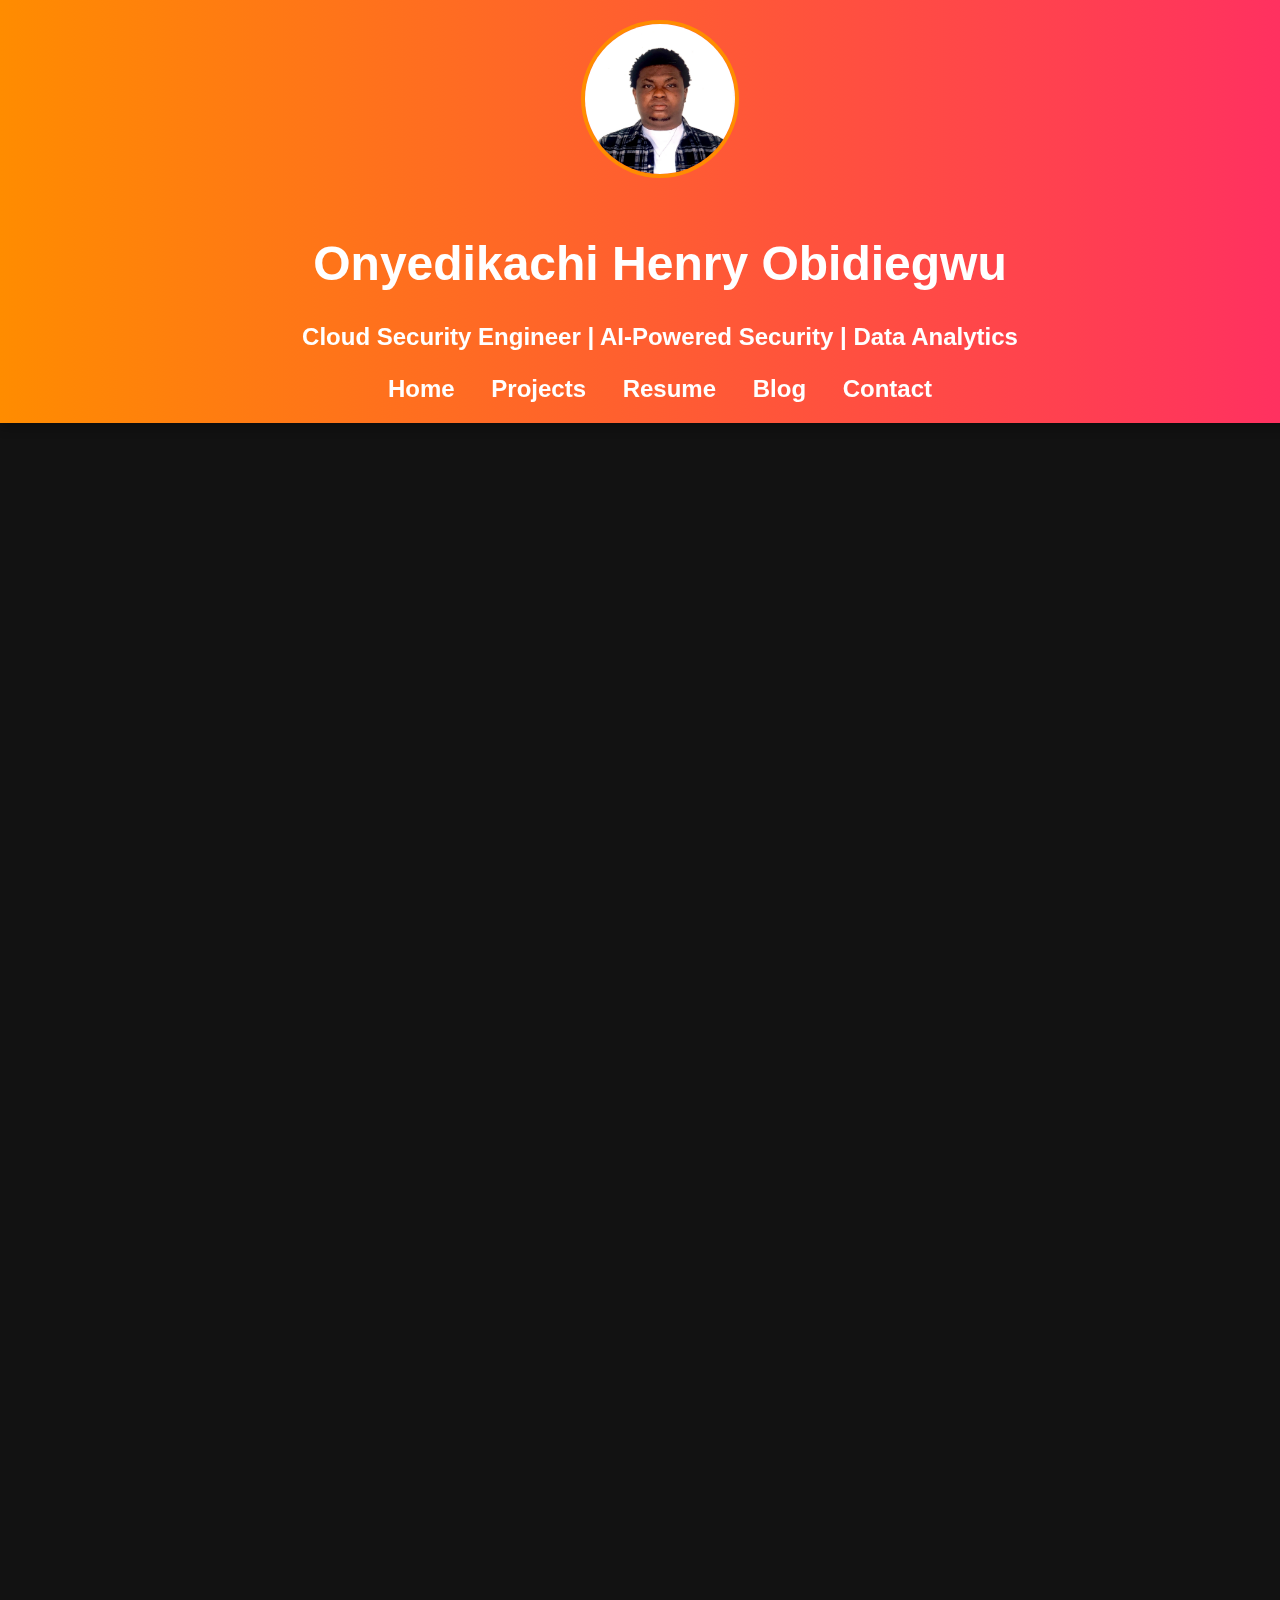
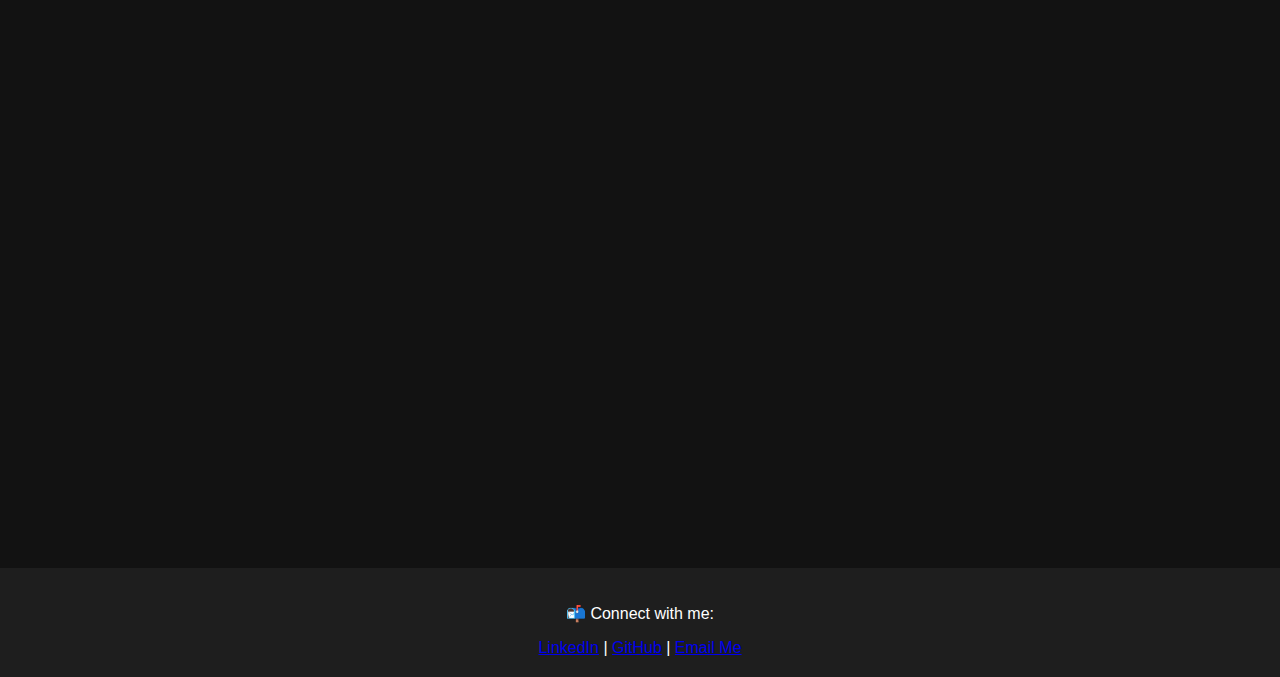
<file: index.html>
<!DOCTYPE html>
<html lang="en">
<head>
    <meta charset="UTF-8">
    <meta name="viewport" content="width=device-width, initial-scale=1.0">
    <title>Onyedikachi Henry | Cloud Security & AI</title>
    
    <!-- SEO Meta Tags -->
    <meta name="description" content="Onyedikachi Henry Obidiegwu - Cloud Security Engineer specializing in AI-driven threat detection, AWS Security, and DevSecOps.">
    <meta name="keywords" content="Cloud Security, AI Security, AWS, Cybersecurity, Zero Trust, DevSecOps, AI-powered Anomaly Detection">
    <meta name="author" content="Onyedikachi Henry Obidiegwu">
    
    <!-- Open Graph for Social Media Sharing -->
    <meta property="og:title" content="Onyedikachi Henry | Cloud Security & AI">
    <meta property="og:description" content="Cloud Security Engineer | AI-Powered Security | Data Analytics">
    <meta property="og:image" content="assets/profile.jpg">
    <meta property="og:type" content="website">
    
    <!-- Stylesheet -->
    <link rel="stylesheet" href="style.css">
    
    <!-- JavaScript -->
    <script defer src="script.js"></script>
    <script defer src="blog.js"></script>
</head>

<body>

<header>
    <div class="header-content">
        <img src="assets/profile.jpg" alt="Onyedikachi Henry" class="profile-pic">
        <div class="header-text">
            <h1>Onyedikachi Henry Obidiegwu</h1>
            <p>Cloud Security Engineer | AI-Powered Security | Data Analytics</p>
            <nav>
                <a href="index.html">Home</a>
                <a href="projects.html">Projects</a>
                <a href="resume.html">Resume</a>
                <a href="blog.html">Blog</a>
                <a href="contact.html">Contact</a>
            </nav>
        </div>
    </div>
</header>

<!-- PROFILE SECTION -->
<section id="about">
    <div class="container">
        <h2>My Journey in Cybersecurity & AI</h2>
        <p>
            From my early days as a <strong>Biochemistry graduate</strong> to becoming a <strong>Cybersecurity & AI Researcher</strong>,  
            my journey has been fueled by a relentless drive to solve complex security challenges with cutting-edge technology.  
        </p>
        
        <p>
            As a <strong>Cloud Security Engineer in training</strong>, I specialize in <strong>Zero Trust Security, Threat Detection,  
            and AI-powered anomaly detection</strong>. My expertise spans <strong>AWS, Terraform, Kubernetes</strong>,  
            and compliance frameworks like <strong>NIST, ISO 27001, and SOC2</strong>.
        </p>

        <h3>Key Projects:</h3>
        <ul>
            <li>🔹 <strong>Drauig BMS</strong> – AI-driven border management system for Nigeria</li>
            <li>🔹 <strong>Zero Trust Cloud Security Implementation</strong></li>
            <li>🔹 <strong>AI-Powered Anomaly Detection in Financial Transactions</strong></li>
        </ul>

        <p>
            I am also building an <strong>AI-powered trading bot</strong>, integrating <strong>sentiment analysis, fundamental data,  
            and hybrid trading strategies</strong>.
        </p>

        <h3>My Goal:</h3>
        <p>
            To become a <strong>Cloud Security Architect</strong>, pioneering AI-integrated security solutions  
            that redefine how we protect cloud infrastructures.
        </p>

        <p>Let’s build the future of secure, AI-driven ecosystems. 🚀</p>
    </div>
</section>

<!-- CERTIFICATIONS SECTION -->
<section id="certifications">
    <div class="container">
        <h2>Certifications</h2>
        <div class="certification-list">

            <div class="cert-card">
                <img src="assets/ISC2 CC.png" alt="ISC2 Certified in Cybersecurity (CC)">
                <h3>ISC2 Certified in Cybersecurity (CC)</h3>
                <p>🔹 Mastered security principles, access controls, and threat management.</p>
            </div>

            <div class="cert-card">
                <img src="assets/google-ai.jpg" alt="Google AI Essentials">
                <h3>Google AI Essentials</h3>
                <p>🔹 Hands-on AI/ML concepts, data training, and model deployment.</p>
            </div>

            <div class="cert-card">
                <img src="assets/AWS-security.png" alt="AWS Security">
                <h3>AWS Certified Security – Specialty (In Progress)</h3>
                <p>🔹 Specializing in cloud security, IAM, and compliance frameworks.</p>
            </div>

            <div class="cert-card">
                <img src="assets/security-plus.png" alt="CompTIA Security+">
                <h3>CompTIA Security+ (Planned)</h3>
                <p>🔹 Developing expertise in risk management, cryptography, and security operations.</p>
            </div>

        </div>
    </div>
</section>

<!-- FOOTER -->
<footer>
    <div class="footer-content">
        <p>📬 Connect with me:</p>
        <a href="https://www.linkedin.com/in/onyedikachi-obidiegwu-17068b238" target="_blank">LinkedIn</a> |  
        <a href="https://github.com/LeonardKachi" target="_blank">GitHub</a> |  
        <a href="mailto:henryleo480@gmail.com">Email Me</a>
    </div>
</footer>

</body>
</html>
</file>
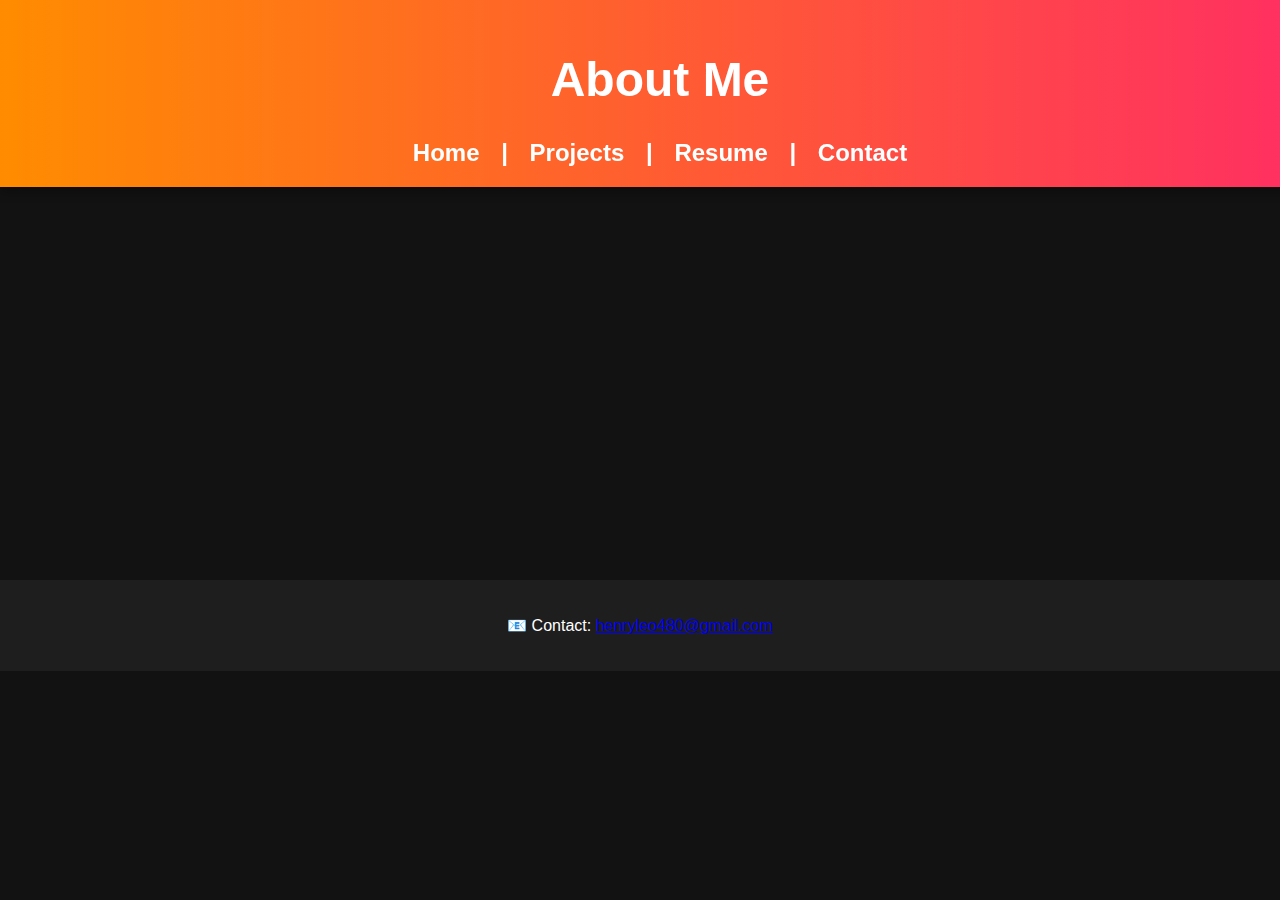
<file: about.html>
<!DOCTYPE html>
<html lang="en">
<head>
    <meta charset="UTF-8">
    <title>About - Onyedikachi Henry</title>
    <link rel="stylesheet" href="style.css">
</head>
<script src="./script.js"></script>
<script src="./blog.js"></script>

<body>
<header>
    <h1>About Me</h1>
    <nav>
        <a href="index.html">Home</a> | <a href="projects.html">Projects</a> | <a href="resume.html">Resume</a> | <a href="contact.html">Contact</a>
    </nav>
</header>

<section id="about">
    <div class="container">
        <h2>My Journey in Cybersecurity & AI</h2>
        <p>
            From my early days as a Biochemistry graduate to becoming a **Cybersecurity & AI Researcher**,  
            my journey has been fueled by a relentless drive to solve complex security challenges with cutting-edge technology.  
        </p>
        
        <p>
            As a **Cloud Security Engineer in training**, I specialize in **Zero Trust Security, Threat Detection,  
            and AI-powered anomaly detection**. My expertise spans **AWS, Terraform, Kubernetes**,  
            and compliance frameworks like **NIST, ISO 27001, and SOC2**.
        </p>

        <p>
            I’ve worked on groundbreaking projects, including:  
            <ul>
                <li>🔹 **Drauig BMS** – AI-driven border management system for Nigeria</li>
                <li>🔹 **Zero Trust Cloud Security Implementation**</li>
                <li>🔹 **AI-Powered Anomaly Detection in Financial Transactions**</li>
            </ul>
        </p>

        <p>
            Passionate about security automation, I am currently expanding my skills in **Terraform & Kubernetes**,  
            while building an **AI-powered trading bot** that integrates **sentiment analysis, fundamental data,  
            and hybrid trading strategies**.
        </p>

        <p>
            My ultimate goal? To become a **Cloud Security Architect**, driving AI-integrated security solutions  
            that redefine how we protect cloud infrastructures.
        </p>

        <p>
            Let’s build the future of secure, AI-driven ecosystems. 🚀
        </p>
    </div>
</section>


<footer>
    <p>📧 Contact: <a href="mailto:henryleo480@gmail.com">henryleo480@gmail.com</a></p>
</footer>

</body>
</html>
</file>
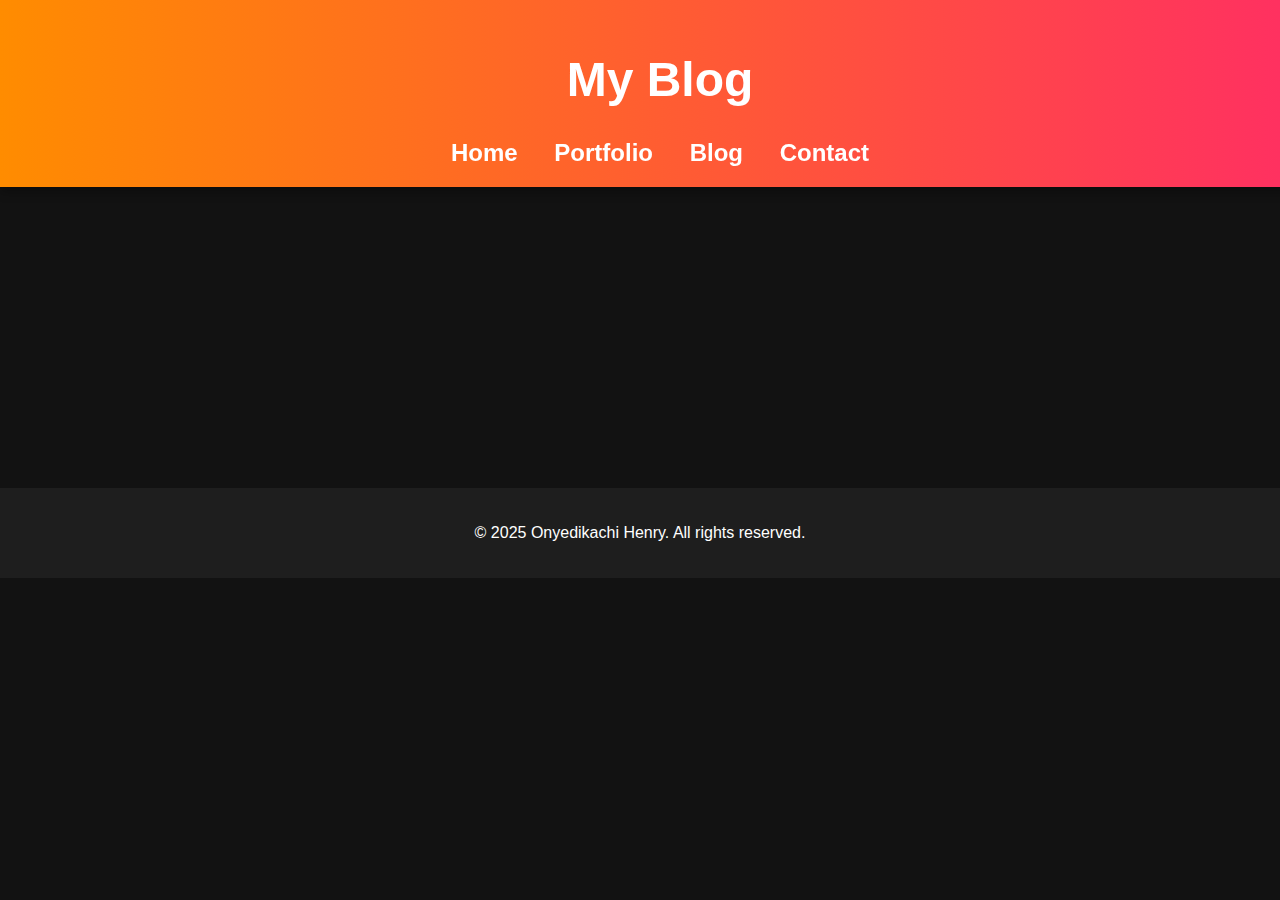
<file: blog.html>
<!DOCTYPE html>
<html lang="en">
<head>
    <meta charset="UTF-8">
    <meta name="viewport" content="width=device-width, initial-scale=1.0">
    <title>Blog - Onyedikachi Henry</title>
    <link rel="stylesheet" href="style.css">
</head>
<script src="./script.js"></script>
<script src="./blog.js"></script>
<body>
    <header>
        <h1>My Blog</h1>
        <nav>
            <a href="index.html">Home</a>
            <a href="portfolio.html">Portfolio</a>
            <a href="blog.html">Blog</a>
            <a href="contact.html">Contact</a>
        </nav>
    </header>
    
    <section class="blog-container" id="blog-posts">
        <!-- Blog posts will be dynamically loaded here -->
    </section>
    
    <footer>
        <p>&copy; 2025 Onyedikachi Henry. All rights reserved.</p>
    </footer>
    
    <script src="blog.js"></script>
</body>
</html>
</file>
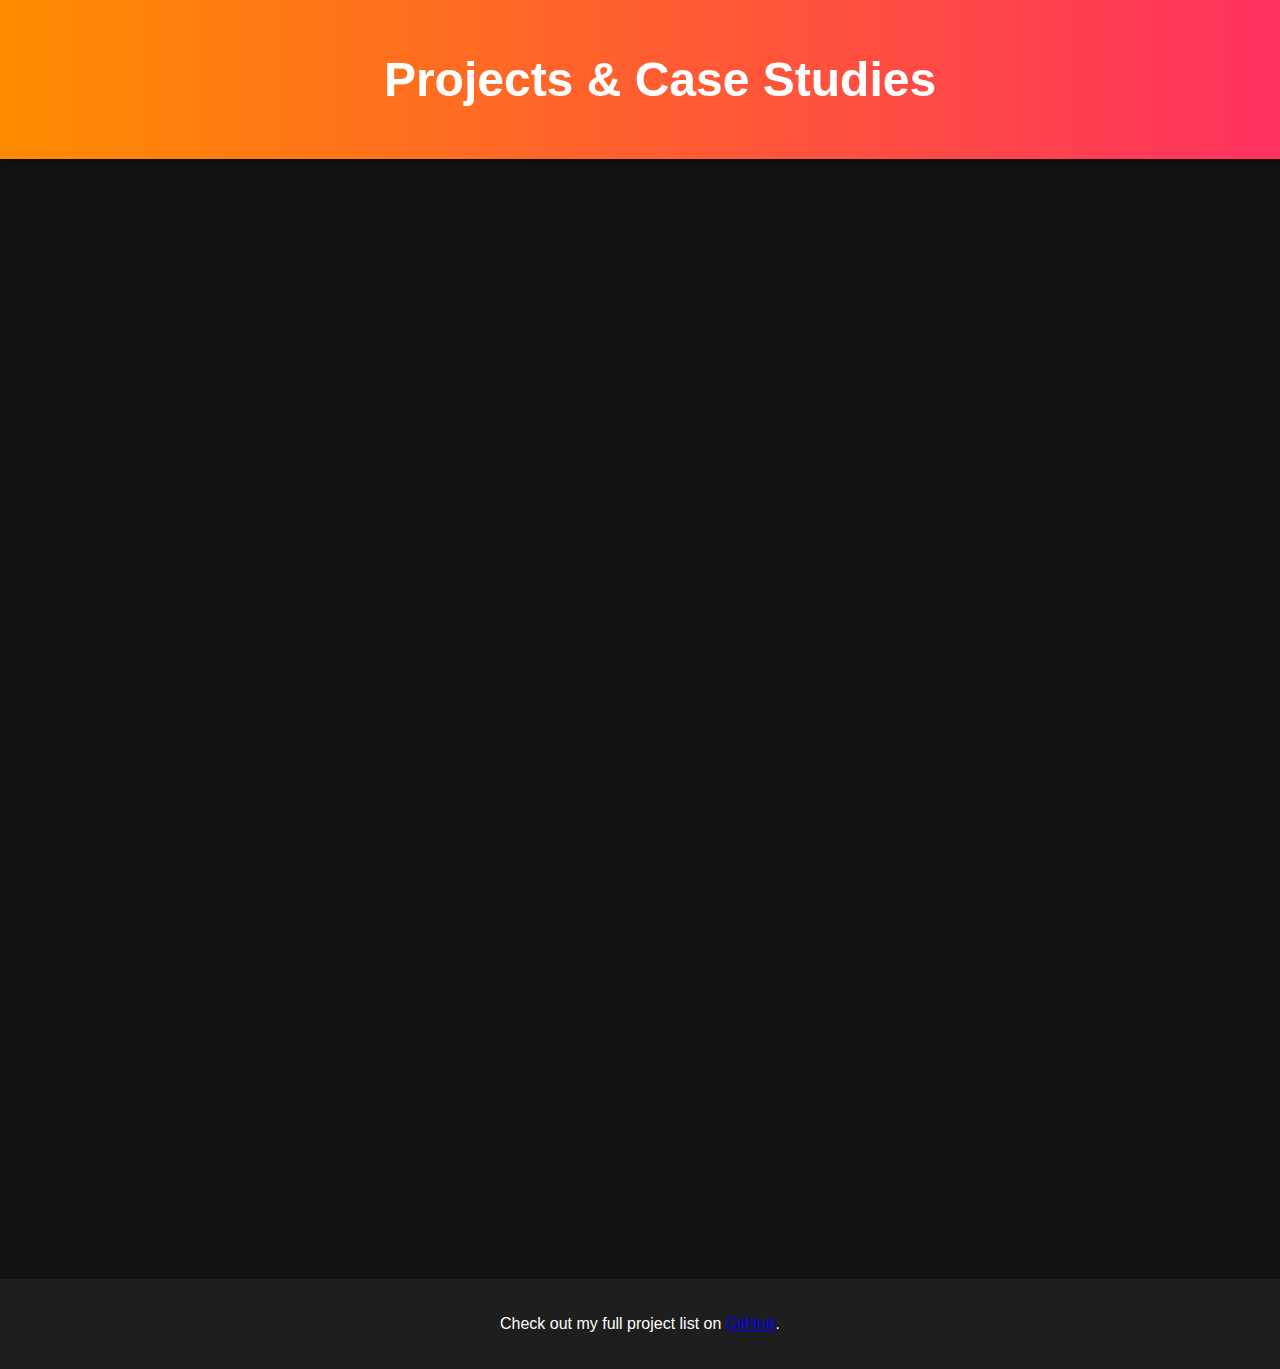
<file: projects.html>
<!DOCTYPE html>
<html lang="en">
<head>
    <meta charset="UTF-8">
    <title>Projects - Onyedikachi Henry</title>
    <link rel="stylesheet" href="style.css">
</head>
<script src="./script.js"></script>
<script src="./blog.js"></script>
<body>

<header>
    <h1>Projects & Case Studies</h1>
</header>

<section class="projects">
    <div class="project">
        <h2>🛡 AWS Security Monitor</h2>
        <p>A Python-based tool for monitoring AWS environments, detecting security threats, and ensuring compliance.</p>
        <a href="https://github.com/LeonardKachi/aws-security-monitor" target="_blank">View on GitHub</a>
    </div>

    <div class="project">
        <h2>🔐 Kubernetes Hardening Guide</h2>
        <p>Comprehensive security best practices for Kubernetes, including RBAC, secrets management, and pod security.</p>
        <a href="https://github.com/LeonardKachi/kubernetes-hardening-guide" target="_blank">View on GitHub</a>
    </div>

    <div class="project">
        <h2>🧠 Number Classification API</h2>
        <p>A Python-based API for classifying numbers based on predefined rules or machine learning models.</p>
        <a href="https://github.com/LeonardKachi/Number-Classification-API" target="_blank">View on GitHub</a>
    </div>

    <div class="project">
        <h2>📜 Git Commands Cheat Sheet</h2>
        <p>A detailed guide to essential Git commands for version control and collaboration.</p>
        <a href="https://github.com/LeonardKachi/Git-Commands" target="_blank">View on GitHub</a>
    </div>

    <div class="project">
        <h2>☁ OpenStack Security Deployment</h2>
        <p>Enhances OpenStack security with IAM hardening, firewall rules, compute security, and log monitoring.</p>
        <a href="https://github.com/LeonardKachi/openstack-security-deployment" target="_blank">View on GitHub</a>
    </div>

    <div class="project">
        <h2>🎥 Video Steganography Deployment</h2>
        <p>A secure steganography tool for embedding and extracting hidden messages in video files.</p>
        <a href="https://github.com/LeonardKachi/video-steganography-deployment" target="_blank">View on GitHub</a>
    </div>
</section>

<footer>
    <p>Check out my full project list on <a href="https://github.com/LeonardKachi">GitHub</a>.</p>
</footer>

</body>
</html>
</file>
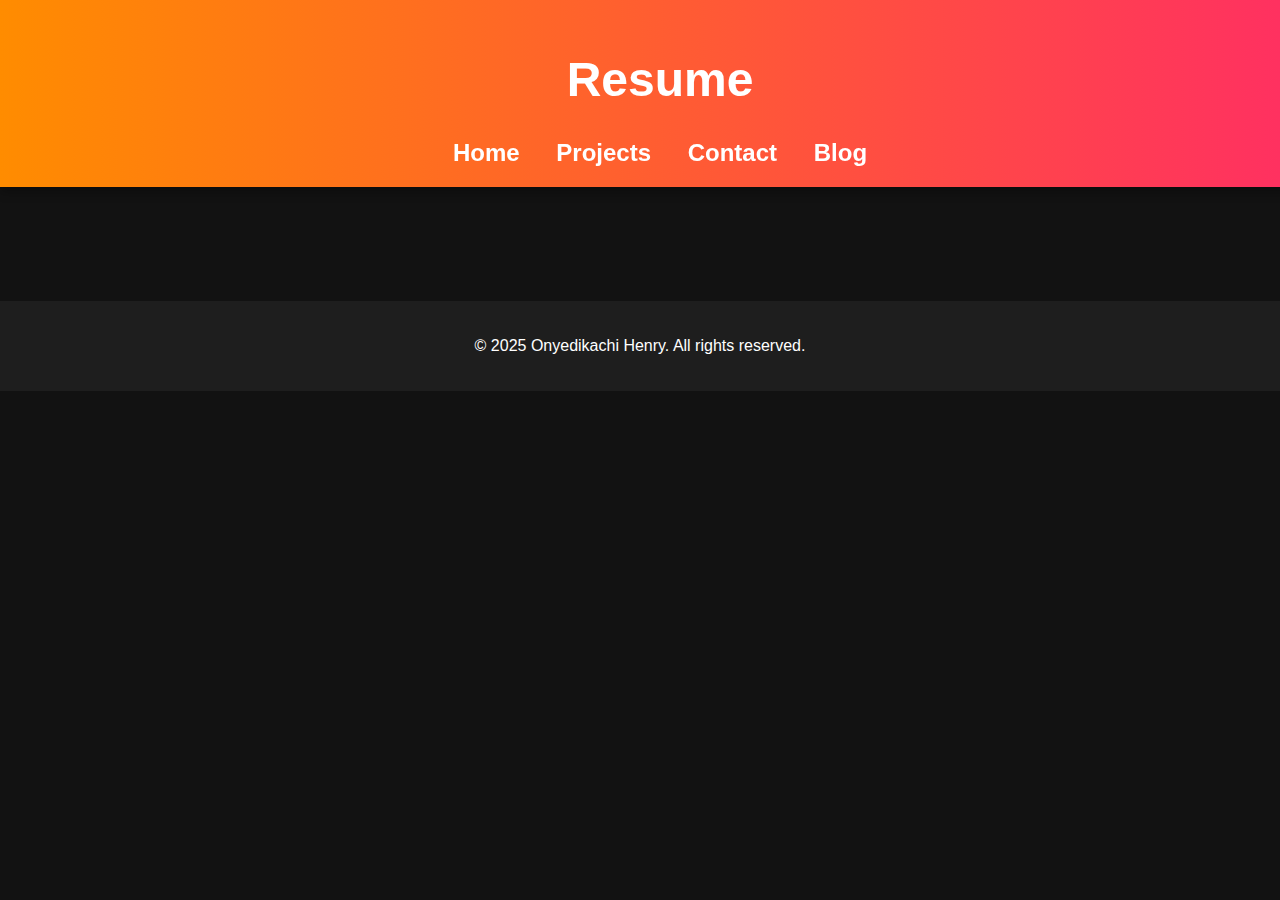
<file: resume.html>
<!DOCTYPE html>
<html lang="en">
<head>
    <meta charset="UTF-8">
    <meta name="viewport" content="width=device-width, initial-scale=1.0">
    <title>Resume | Onyedikachi Henry</title>
    <link rel="stylesheet" href="style.css">
</head>
<body>

<header>
    <h1>Resume</h1>
    <nav>
        <a href="index.html">Home</a>
        <a href="projects.html">Projects</a>
        <a href="contact.html">Contact</a>
        <a href="blog.html">Blog</a>
    </nav>
</header>

<section class="resume-section">
    <div class="container">
        <h2>My Resume</h2>
        <p>Download my resume to learn more about my skills and experience.</p>

        <div class="resume-download">
            <a href="assets/ONYEDIKACHI_HENRY_Resume.pdf" download class="btn-download">📥 Download Resume</a>
        </div>
    </div>
</section>

<footer>
    <p>© 2025 Onyedikachi Henry. All rights reserved.</p>
</footer>

</body>
</html>
</file>
<file: style.css>
/* style.css - Custom styling for a high-level portfolio website */

/* Global Styles */
body {
    font-family: 'Poppins', sans-serif;
    margin: 0;
    padding: 0;
    background-color: #121212;
    color: #ffffff;
    text-align: center;
}

/* Header */
header {
    background: linear-gradient(90deg, #ff8c00, #ff2e63);
    padding: 20px;
    font-size: 24px;
    font-weight: bold;
    box-shadow: 0px 5px 10px rgba(0, 0, 0, 0.3);
    position: fixed;
    width: 100%;
    top: 0;
    left: 0;
    z-index: 1000;
}

nav a {
    color: white;
    text-decoration: none;
    margin: 0 15px;
    transition: color 0.3s;
}

nav a:hover {
    color: #ff2e63;
}

/* Sections */
section {
    padding: 100px 20px 50px;
    opacity: 0;
    transform: translateY(20px);
    transition: opacity 0.8s ease-out, transform 0.8s ease-out;
}

.show {
    opacity: 1 !important;
    transform: translateY(0) !important;
}

.intro {
    display: flex;
    flex-direction: column;
    align-items: center;
    justify-content: center;
    height: 80vh;
}

.profile-pic {
    width: 150px;
    height: 150px;
    border-radius: 50%;
    border: 4px solid #ff8c00;
    margin-bottom: 20px;
    animation: fadeIn 2s;
}

.cta-btn {
    background: #ff2e63;
    color: white;
    padding: 10px 20px;
    text-decoration: none;
    border-radius: 8px;
    font-weight: bold;
    transition: 0.3s;
}

.cta-btn:hover {
    background: #ff8c00;
}

/* Projects */
.project {
    background: #1e1e1e;
    padding: 20px;
    margin: 20px auto;
    border-radius: 10px;
    width: 80%;
    transition: transform 0.3s ease-in-out;
}

.project:hover {
    transform: scale(1.05);
}

/* Animations */
@keyframes fadeIn {
    from { opacity: 0; transform: translateY(-20px); }
    to { opacity: 1; transform: translateY(0); }
}

/* Footer */
footer {
    background: #1e1e1e;
    padding: 20px;
    margin-top: 30px;
}
</file>
